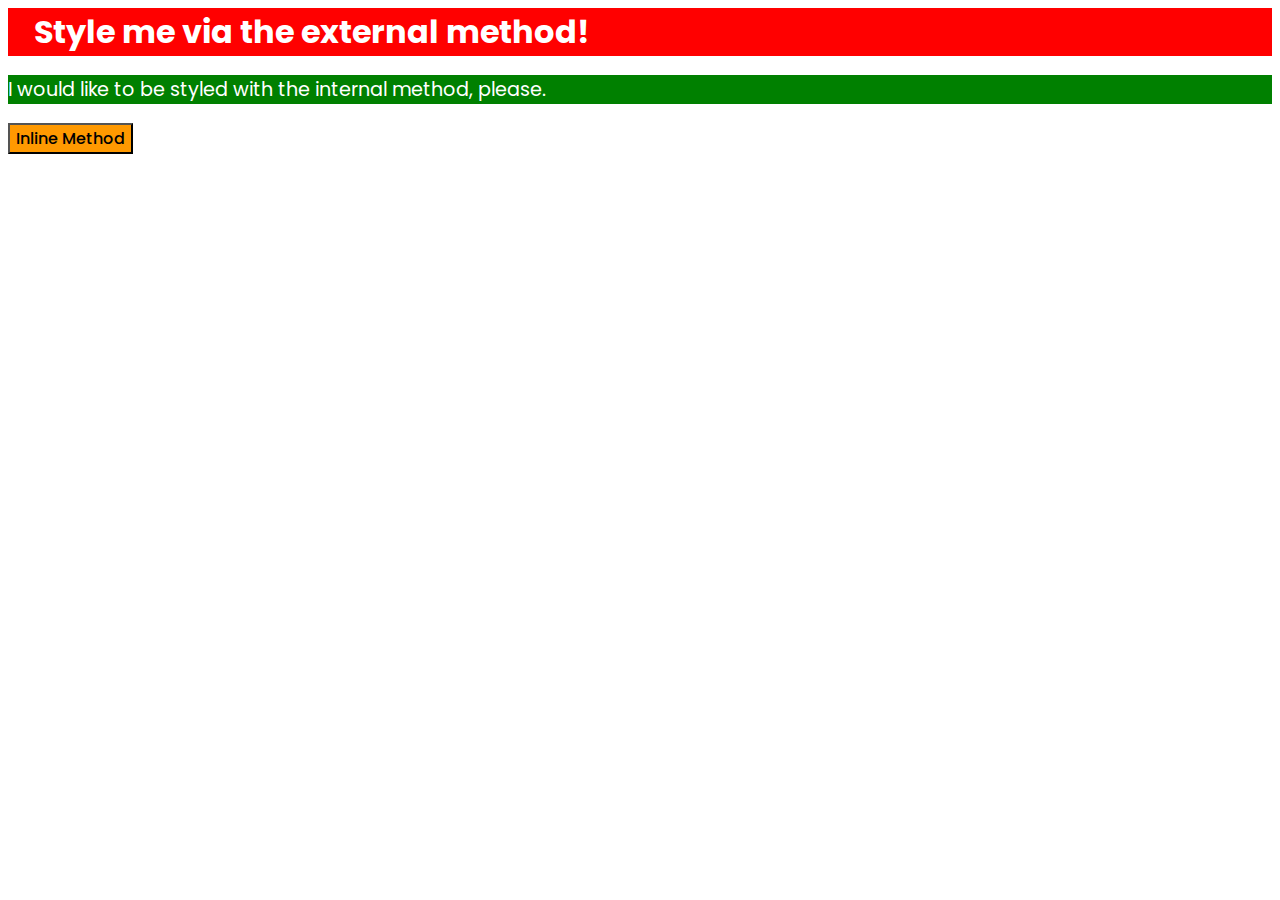
<file: foundations/01-css-methods/index.html>
<!DOCTYPE html>
<html lang="en">
  <head>
    <meta charset="UTF-8">
    <meta http-equiv="X-UA-Compatible" content="IE=edge">
    <meta name="viewport" content="width=device-width, initial-scale=1.0">
    <title>Methods for Adding CSS</title>
    <link rel="stylesheet" href="./style.css">
    <link rel="preconnect" href="https://fonts.googleapis.com">
    <link rel="preconnect" href="https://fonts.gstatic.com" crossorigin>
    <link href="https://fonts.googleapis.com/css2?family=Poppins:wght@400;700&display=swap" rel="stylesheet"> 
  </head>
  <body>
    <div>Style me via the external method!</div>
    <p>I would like to be styled with the internal method, please.</p>
    <button>Inline Method</button>
  </body>
</html>
</file>
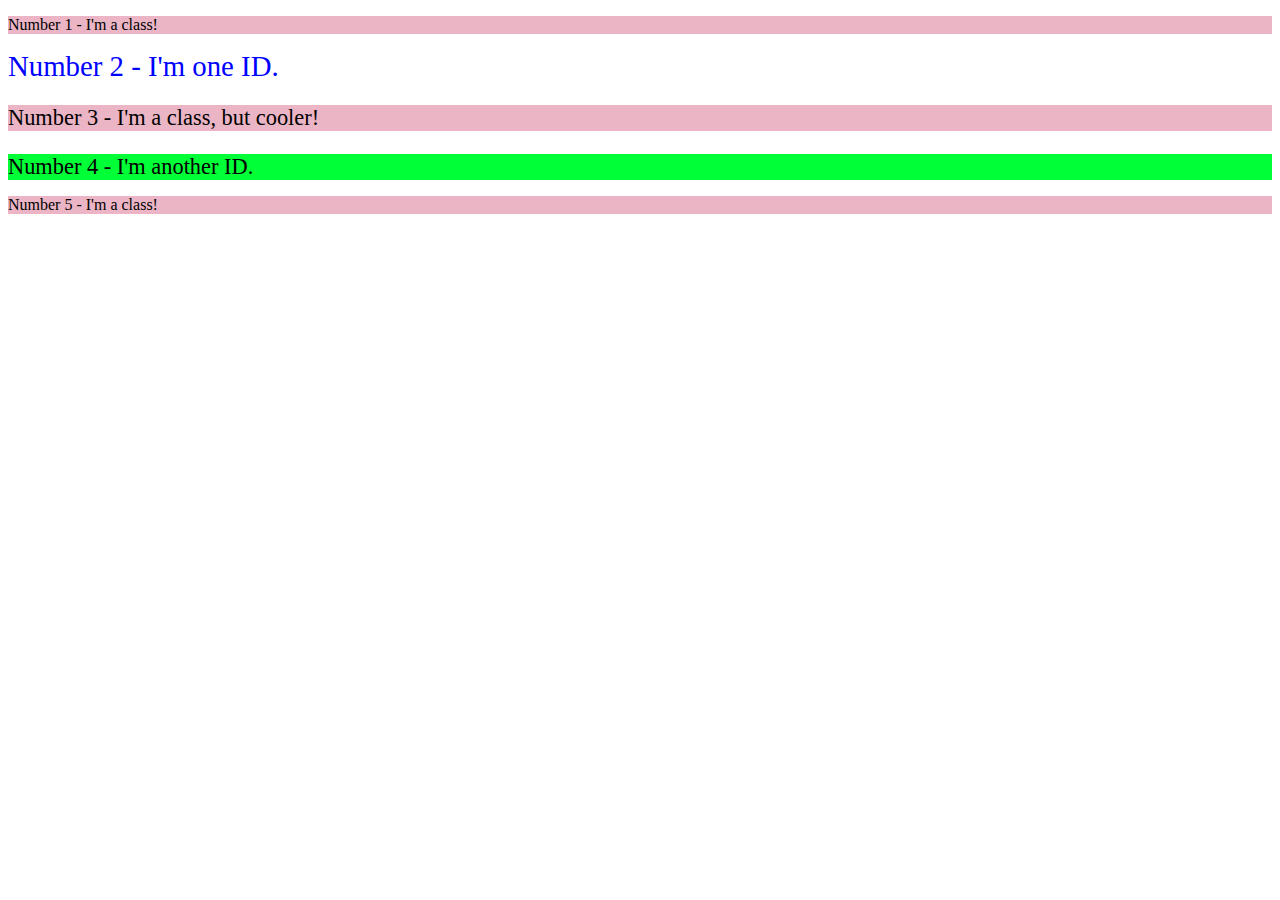
<file: foundations/02-class-id-selectors/index.html>
<!DOCTYPE html>
<html lang="en">
  <head>
    <meta charset="UTF-8">
    <meta http-equiv="X-UA-Compatible" content="IE=edge">
    <meta name="viewport" content="width=device-width, initial-scale=1.0">
    <title>Class and ID Selectors</title>
    <link rel="stylesheet" href="style.css">
  </head>
  <body>
    <p>Number 1 - I'm a class!</p>
    <div id="number2">Number 2 - I'm one ID.</div>
    <p class="number3">Number 3 - I'm a class, but cooler!</p>
    <div>Number 4 - I'm another ID.</div>
    <p>Number 5 - I'm a class!</p>
  </body>
</html>
</file>
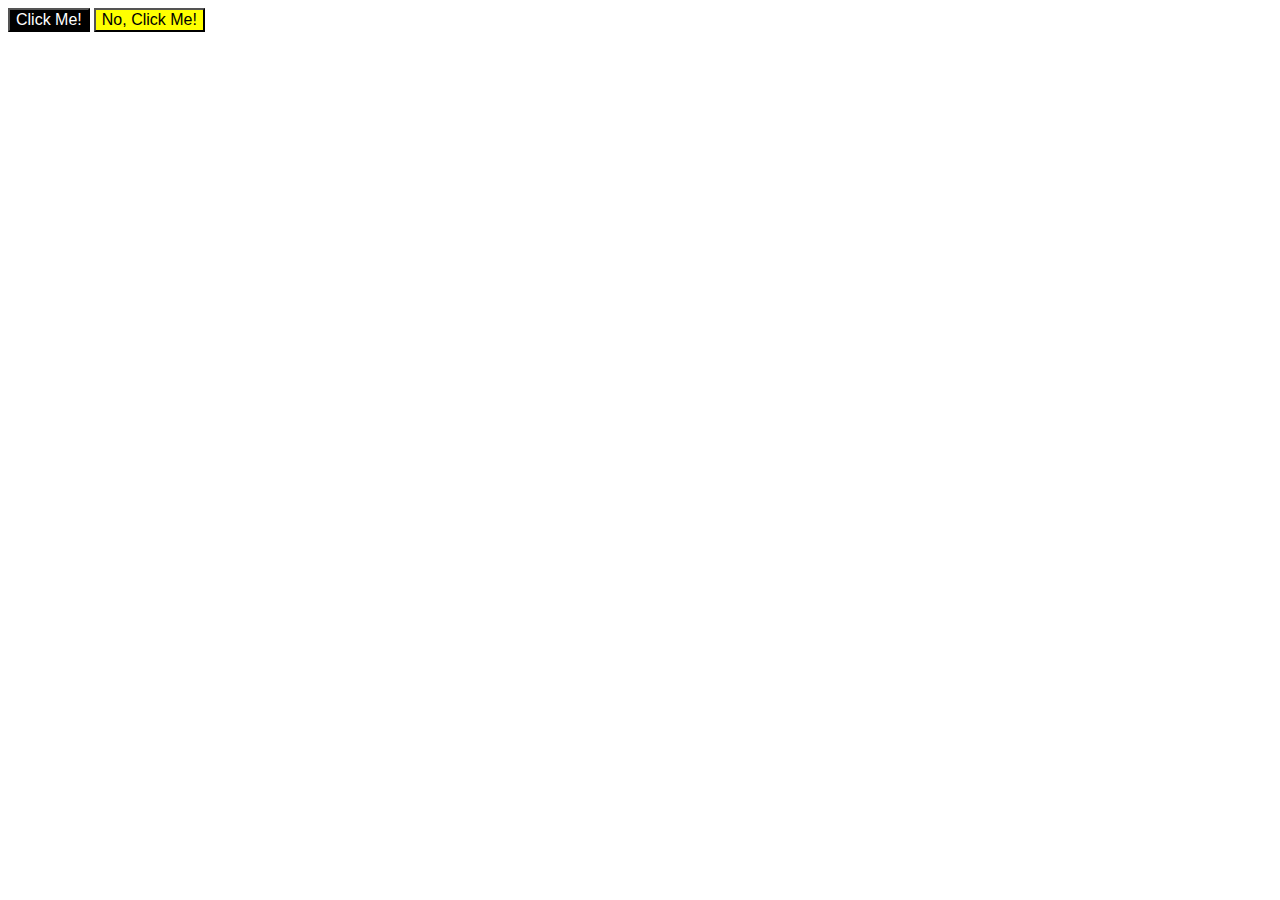
<file: foundations/03-grouping-selectors/index.html>
<!DOCTYPE html>
<html lang="en">
  <head>
    <meta charset="UTF-8">
    <meta http-equiv="X-UA-Compatible" content="IE=edge">
    <meta name="viewport" content="width=device-width, initial-scale=1.0">
    <title>Grouping Selectors</title>
    <link rel="stylesheet" href="style.css">
  </head>
  <body>
    <button class="firstButton">Click Me!</button>
    <button class="secondButton">No, Click Me!</button>
  </body>
</html>
</file>
<file: foundations/01-css-methods/style.css>
*{
    font-family: 'Poppins', sans-serif;
}

div {
    background-color: #FF0000;
    color: #ffff;
    padding-left: 0.8em;
    padding-right: 0.8em;
    font-weight: 700;
    font-size: 2em;
}

p {
    color: #ffff;
    background-color: green;
    font-size: 1.2em;
    font-weight: 400;
}

button {
    background-color: rgb(255, 153, 0);
    font-size: 1em;
    font-weight: 500;
}
</file>
<file: foundations/02-class-id-selectors/style.css>
div {
    font-size: 1.4em;
    background-color: rgb(0, 255, 55);
}

p {
    background-color: rgb(235, 181, 197)
}

#number2 {
    color: blue;
    font-size: 1.8em;
    background-color: #ffff;
}

.number3 {
    font-size: 1.4em;
}
</file>
<file: foundations/03-grouping-selectors/style.css>
button {
    font-size: 1em;
}

.secondButton {
    background-color: yellow;
}

.firstButton {
    background-color: black;
    color: #ffff;
}
</file>
